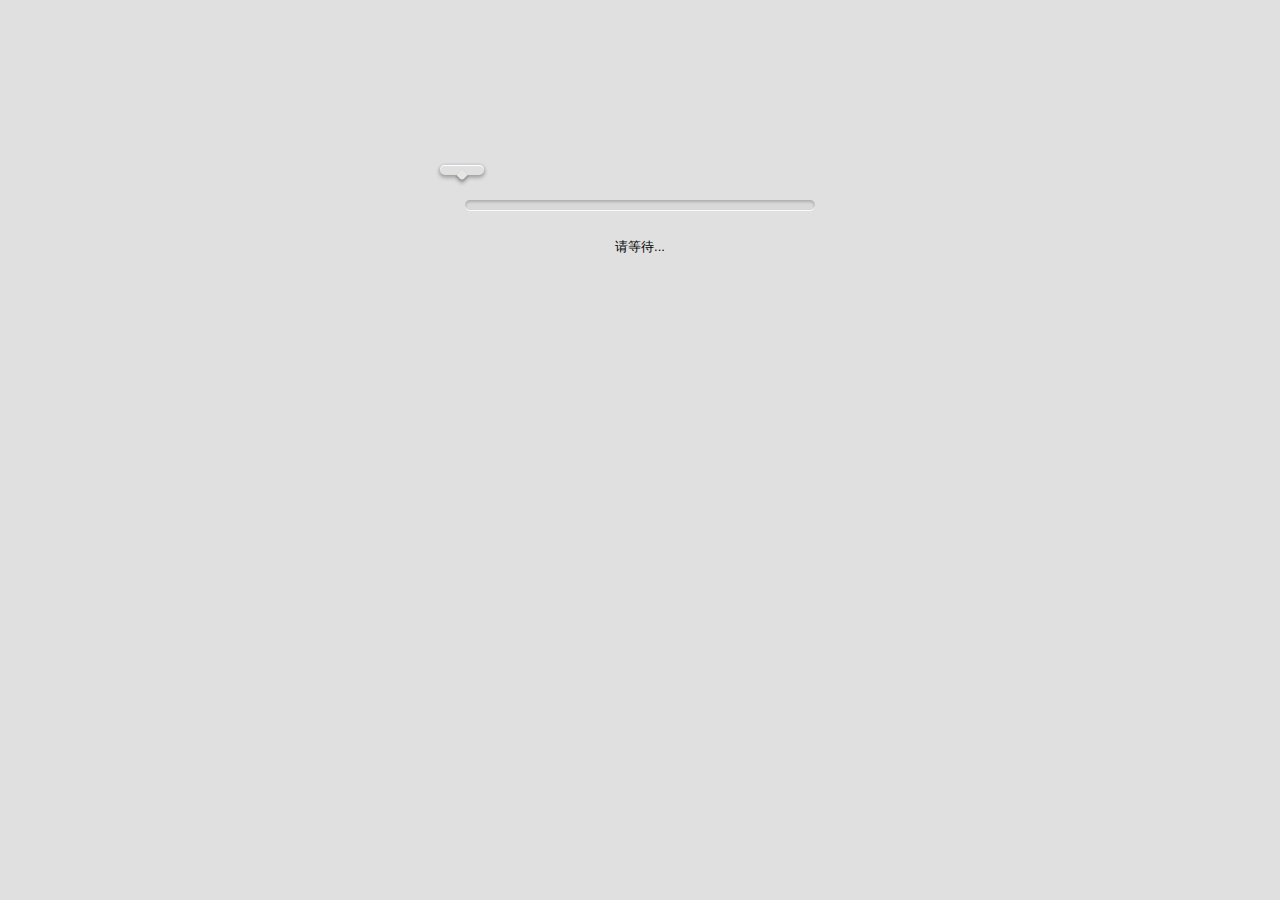
<file: 移动端项目/js/css3Progressbar/index.html>
<!DOCTYPE html PUBLIC "-//W3C//DTD XHTML 1.0 Transitional//EN" "http://www.w3.org/TR/xhtml1/DTD/xhtml1-transitional.dtd">
<html xmlns="http://www.w3.org/1999/xhtml">
<head>
<meta http-equiv="Content-Type" content="text/html; charset=utf-8" />
<title>CSS3进度条动画DEMO演示</title>
<script src="http://www.jq22.com/jquery/jquery-1.10.2.js"></script>
<link rel="stylesheet" type="text/css" href="css.css">
</head>

<body>

<div class="wrapper">
	<div class="load-bar">   
		<div class="load-bar-inner" data-loading="0"> <span id="counter"></span> </div> 
	</div>  
	<h1></h1>  
	<p>请等待... </p>
</div>

<script type="text/javascript">
$(function(){

  var interval = setInterval(increment,100);
  var current = 0;

  function increment(){
    current++;
    $('#counter').html(current+'%'); 
    if(current == 100) { current = 0; }
  }

  $('.load-bar').mouseover(function(){
            clearInterval(interval);
  }).mouseout(function(){
      interval = setInterval(increment,100);
         });

});
</script>

</body>

</html>
</file>
<file: 移动端项目/js/css3Progressbar/css.css>
* {
        box-sizing: border-box;
}
html {
        height: 100%;
}
body { background-color: #E0E0E0; font-family: "HelveticaNeue-Light", "Helvetica Neue Light", "Helvetica Neue", Helvetica, Arial, "Lucida Grande", sans-serif; text-align: center; }
h1, p {
        padding:0; margin:0;
}
.wrapper {
        width: 350px;
        margin: 200px auto;
}
.wrapper p a {color:#757575; text-decoration:none;}
.wrapper .load-bar { width: 100%; height: 10px; border-radius: 30px; background-color: #D9D9D9; position: relative; box-shadow: 0 1px 0 rgba(255, 255, 255, 0.8),  inset 0 2px 3px rgba(0, 0, 0, 0.2); }
.wrapper .load-bar:hover .load-bar-inner, .wrapper .load-bar:hover #counter {
        animation-play-state: paused;
        -moz-animation-play-state: paused;
        -o-animation-play-state: paused;
        -webkit-animation-play-state: paused;
}
.wrapper .load-bar-inner { height: 99%; width: 0%; border-radius: inherit; position: relative; background-color: #0096F5; animation: loader 10s linear infinite; -moz-animation: loader 10s linear infinite; -webkit-animation: loader 10s linear infinite; -o-animation: loader 10s linear infinite; }
.wrapper #counter {
        position: absolute;

        padding: 5px 10px;
        border-radius: 0.4em;
        box-shadow: inset 0 1px 0 rgba(255, 255, 255, 1),  0 2px 4px 1px rgba(0, 0, 0, 0.2),  0 1px 3px 1px rgba(0, 0, 0, 0.1);
        left: -25px;
        top: -35px;
        font-size: 12px;
        font-weight: bold;
        width: 44px;
        animation: counter 10s linear infinite;
        -moz-animation: counter 10s linear infinite;
        -webkit-animation: counter 10s linear infinite;
        -o-animation: counter 10s linear infinite;
}
.wrapper #counter:after { content: ""; position: absolute; width: 8px; height: 8px; background-color: #E7E6E3; transform: rotate(45deg); -moz-transform: rotate(45deg); -webkit-transform: rotate(45deg); -o-transform: rotate(45deg); left: 50%; margin-left: -4px; bottom: -4px; box-shadow: 3px 3px 4px rgba(0, 0, 0, 0.2),  1px 1px 1px 1px rgba(0, 0, 0, 0.1); border-radius: 0 0 3px 0; }
.wrapper h1 {
        font-size: 28px;
        padding: 20px 0 8px 0;
}
.wrapper p {
        font-size: 13px;
}
 @keyframes loader {
 from {
width: 0%;
}
to {
        width: 100%;
}
}
 @-moz-keyframes loader {
 from {
width: 0%;
}
to {
        width: 100%;
}
}
 @-webkit-keyframes loader {
 from {
width: 0%;
}
to {
        width: 100%;
}
}
 @-o-keyframes loader {
 from {
width: 0%;
}
to {
        width: 100%;
}
}

 @keyframes counter {
 from {
left: -25px;
}
to {
        left: 323px;
}
}
 @-moz-keyframes counter {
 from {
left: -25px;
}
to {
        left: 323px;
}
}
 @-webkit-keyframes counter {
 from {
left: -25px;
}
to {
        left: 323px;
}
}
 @-o-keyframes counter {
 from {
left: -25px;
}
to {
        left: 323px;
}
}
@keyframes loader {
 from {
width: 0%;
}
to {
        width: 100%;
}
}
.load-bar-inner {
        height: 99%;
        width: 0%;
        border-radius: inherit;
        position: relative;
        background: #c2d7ac;

        animation: loader 10s linear infinite;
}
</file>
